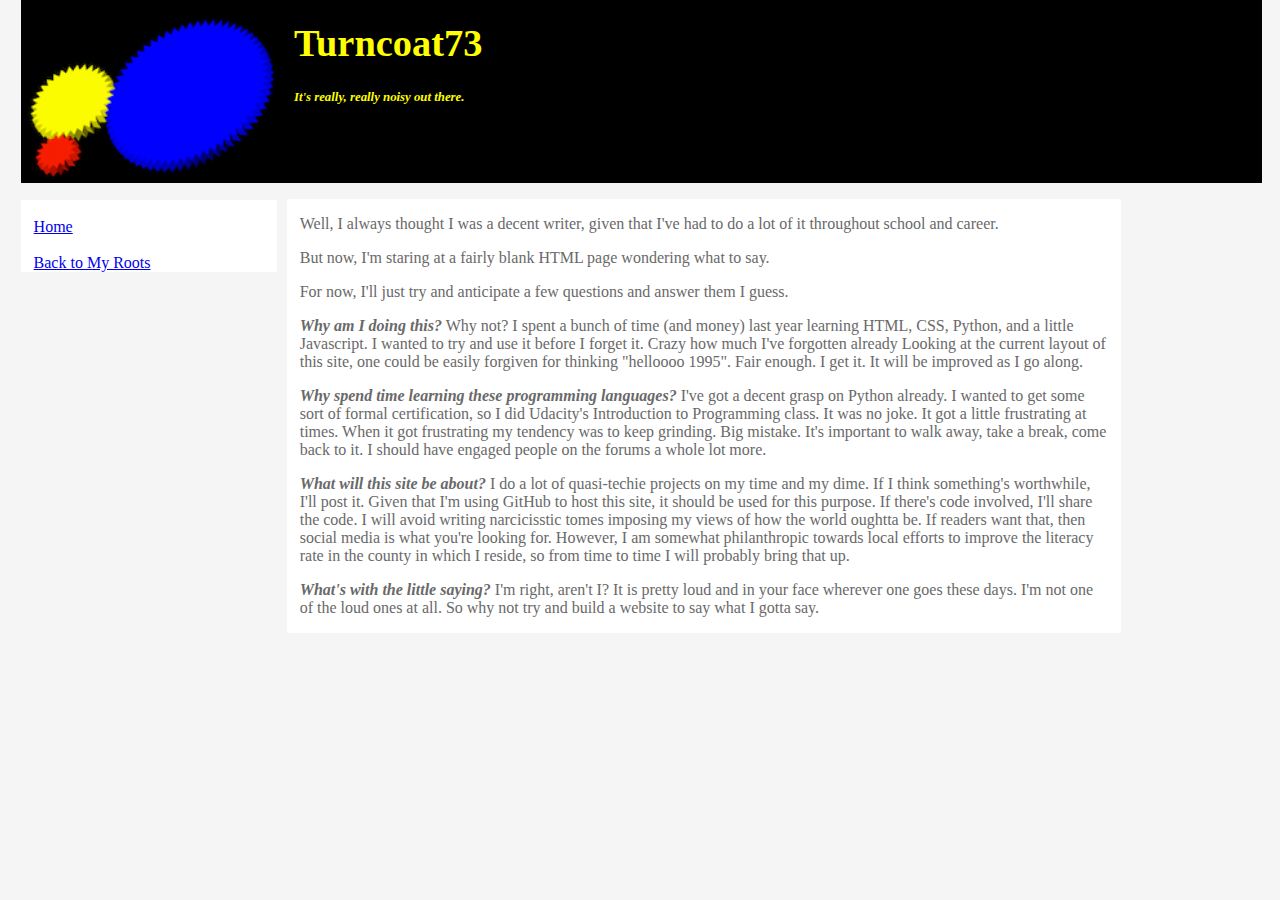
<file: index.html>
<!doctype html>

<html>

<head>
	<title>Turncoat73 - Home</title>
	<link rel="stylesheet" type="text/css" href="styles/style_main.css">
</head>

<body>


<div class="header">
	<div class="logo">
		<img src="images/gears_3_black.jpg" width="99%" alt="gear logo">
	</div>
	
	<div class="sitename">
		<h1>Turncoat73</h1>
		<h2><em><i>It's really, really noisy out there.</i></em></h2>
	</div>

</div>


<div style></div>


<div class="navbox">
	<br>
	<a href="index.html">Home</a>
	<br>
	<br>
	<a href="back_to_my_roots.html">Back to My Roots</a>
	<br>
</div>

<div class="textbox">
	<p>Well, I always thought I was a decent writer, given that I've had to do a lot of it throughout school and career.</p>

	<p>But now, I'm staring at a fairly blank HTML page wondering what to say.</p>	
	
	<p>For now, I'll just try and anticipate a few questions and answer them I guess.</p>
	
	<p><b><em>Why am I doing this?</em></b>  Why not?  I spent a bunch of time (and money) last year learning HTML, CSS, Python, and a little Javascript.  I wanted to try and use it before I forget it.  Crazy how much I've forgotten already  Looking at the current layout of this site, one could be easily forgiven for thinking "helloooo 1995".  Fair enough.  I get it.  It will be improved as I go along.</p>
		
	<p><b><em>Why spend time learning these programming languages?</em></b>  I've got a decent grasp on Python already.  I wanted to get some sort of formal certification, so I did Udacity's Introduction to Programming class.  It was no joke.  It got a little frustrating at times.  When it got frustrating my tendency was to keep grinding.  Big mistake.  It's important to walk away, take a break, come back to it.  I should have engaged people on the forums a whole lot more.</p>
	
	<p><b><em>What will this site be about?</em></b>  I do a lot of quasi-techie projects on my time and my dime.  If I think something's worthwhile, I'll post it. Given that I'm using GitHub to host this site, it should be used for this purpose.  If there's code involved, I'll share the code.  I will avoid writing narcicisstic tomes imposing my views of how the world oughtta be.  If readers want that, then social media is what you're looking for.  However, I am somewhat philanthropic towards local efforts to improve the literacy rate in the county in which I reside, so from time to time I will probably bring that up.</p>

	<p><b><em>What's with the little saying?</em></b>  I'm right, aren't I?  It is pretty loud and in your face wherever one goes these days.  I'm not one of the loud ones at all.  So why not try and build a website to say what I gotta say.</p>
	
	
	</div>

<div class="rightboxtext">

</div>

</body>

</html>
</file>
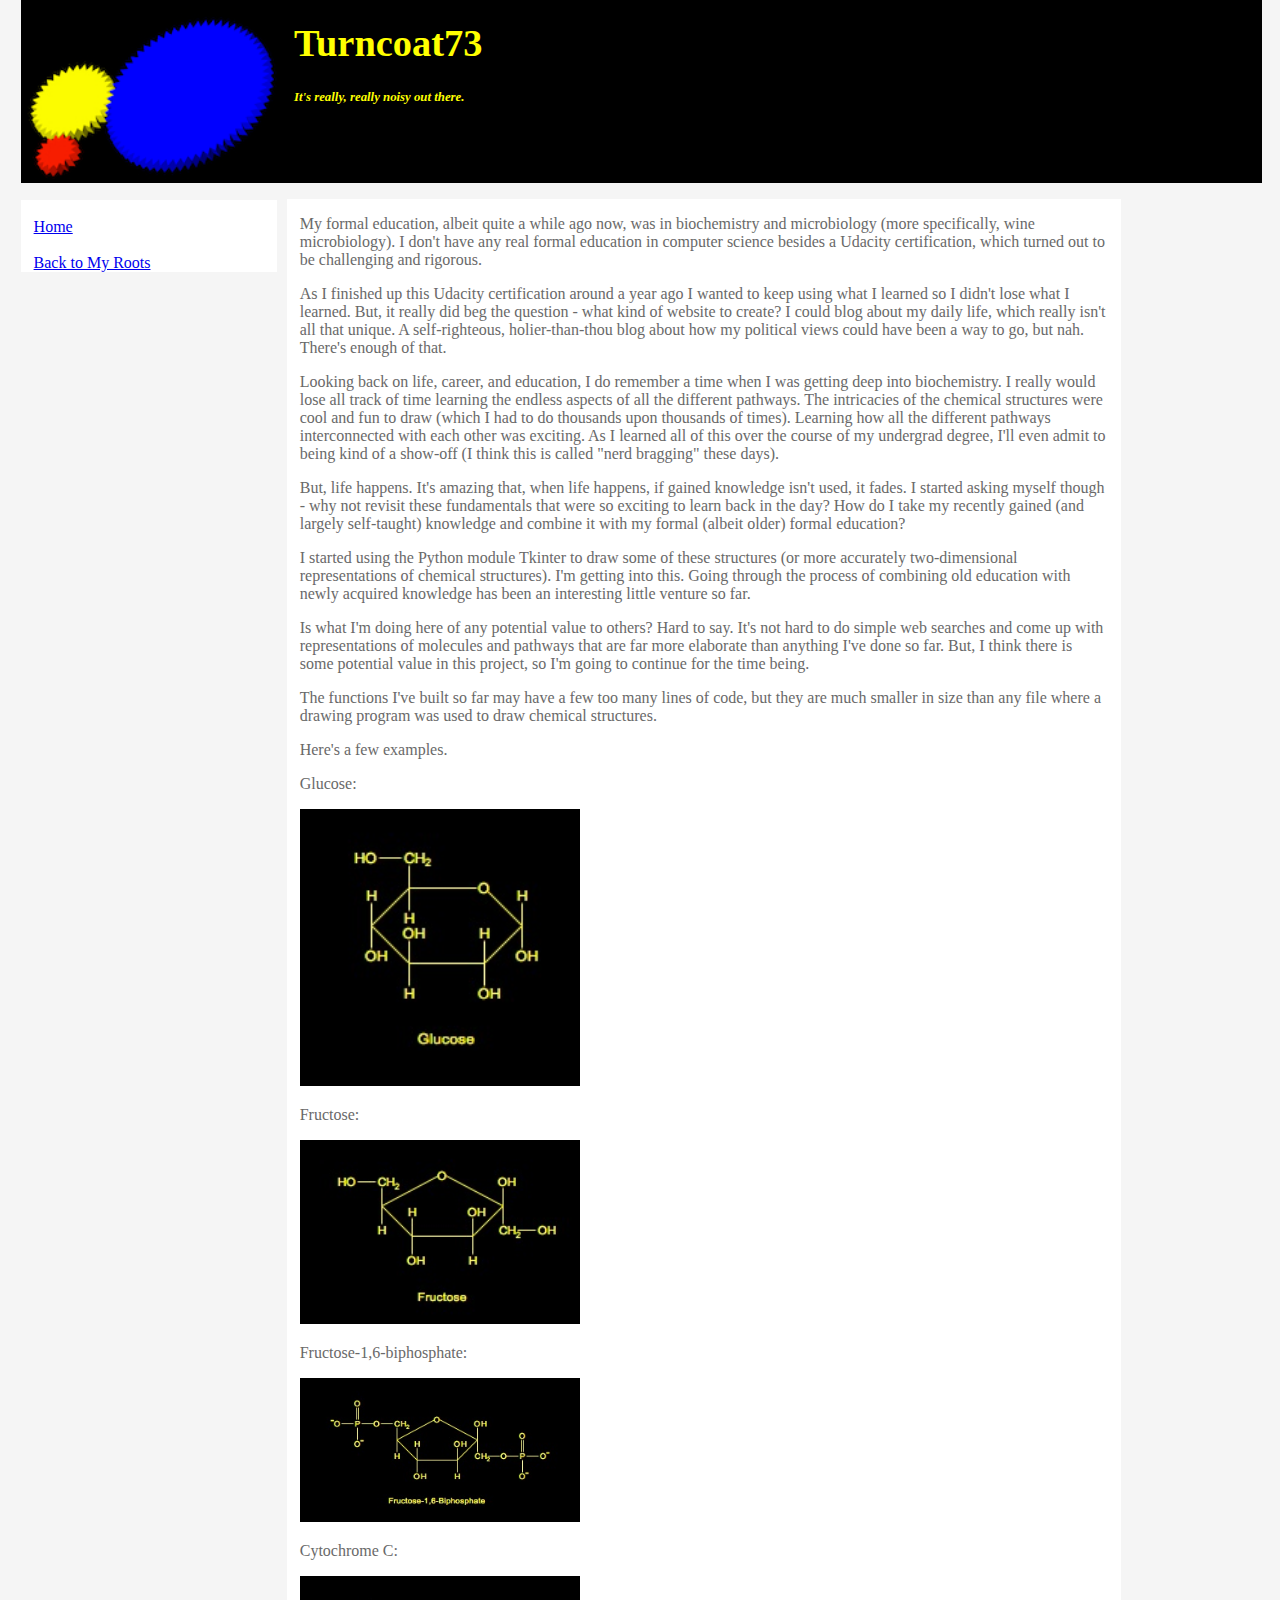
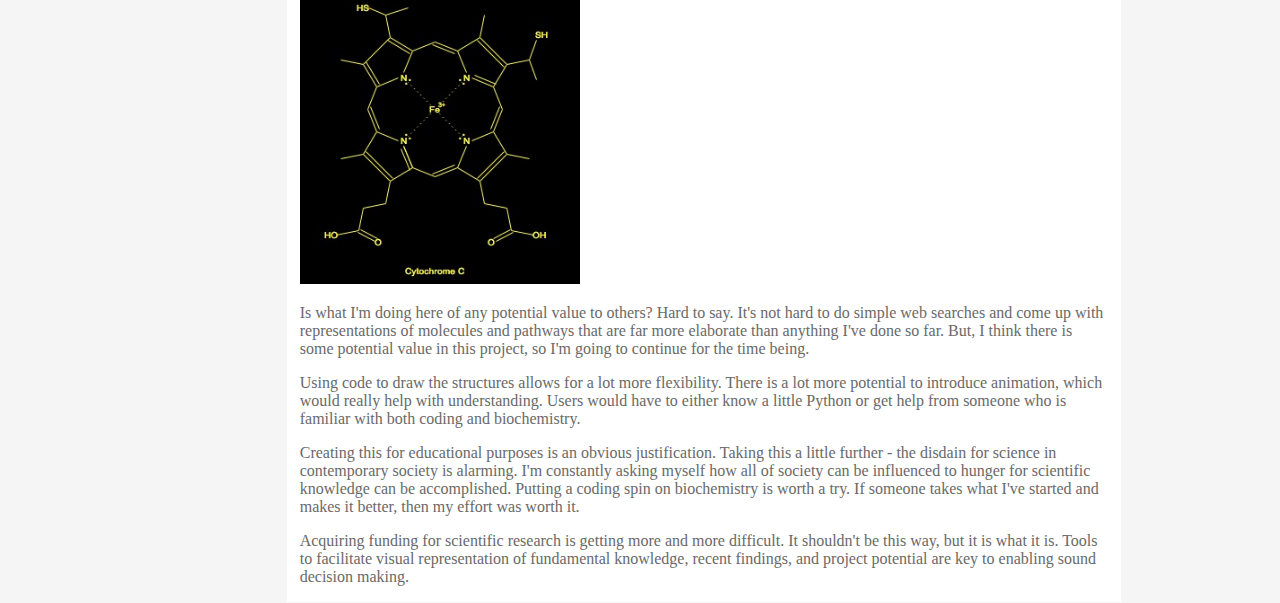
<file: back_to_my_roots.html>
<!doctype html>

<html>

<head>
	<title>Turncoat73 - Back to my Roots</title>
	<link rel="stylesheet" type="text/css" href="styles/style_main.css">
</head>

<body>


<div class="header">
	<div class="logo">
		<img src="images/gears_3_black.jpg" width="99%" alt="gear logo">
	</div>
	
	<div class="sitename">
		<h1>Turncoat73</h1>
		<h2><em><i>It's really, really noisy out there.</i></em></h2>
	</div>

</div>


<div style></div>


<div class="navbox">
	<br>
	<a href="index.html">Home</a>
	<br>
	<br>
	<a href="back_to_my_roots.html">Back to My Roots</a>
	<br>
</div>

<div class="textbox">
<p>My formal education, albeit quite a while ago now, was in biochemistry and microbiology (more specifically, wine microbiology).  I don't have any real formal education in computer science besides a Udacity certification, which turned out to be challenging and rigorous.</p>

<p>As I finished up this Udacity certification around a year ago I wanted to keep using what I learned so I didn't lose what I learned.  But, it really did beg the question - what kind of website to create?  I could blog about my daily life, which really isn't all that unique.  A self-righteous, holier-than-thou blog about how my political views could have been a way to go, but nah.  There's enough of that.</p>

<p>Looking back on life, career, and education, I do remember a time when I was getting deep into biochemistry.  I really would lose all track of time learning the endless aspects of all the different pathways.  The intricacies of the chemical structures were cool and fun to draw (which I had to do thousands upon thousands of times).  Learning how all the different pathways interconnected with each other was exciting.  As I learned all of this over the course of my undergrad degree, I'll even admit to being kind of a show-off (I think this is called "nerd bragging" these days).</p>

<p>But, life happens.  It's amazing that, when life happens, if gained knowledge isn't used, it fades.  I started asking myself though - why not revisit these fundamentals that were so exciting to learn back in the day?  How do I take my recently gained (and largely self-taught) knowledge and combine it with my formal (albeit older) formal education?</p>

<p>I started using the Python module Tkinter to draw some of these structures (or more accurately two-dimensional representations of chemical structures).  I'm getting into this.  Going through the process of combining old education with newly acquired knowledge has been an interesting little venture so far.</p>

<p>Is what I'm doing here of any potential value to others?  Hard to say.  It's not hard to do simple web searches and come up with representations of molecules and pathways that are far more elaborate than anything I've done so far.  But, I think there is some potential value in this project, so I'm going to continue for the time being.</p>

<p>The functions I've built so far may have a few too many lines of code, but they are much smaller in size than any file where a drawing program was used to draw chemical structures.</p>

<p>Here's a few examples.</p>

<p>Glucose:</p>
<div class="photo">
<img src="images/glucose.jpg" width="99%" alt="Glucose">
</div>

<p>Fructose:</p>
<div class="photo">
<img src="images/fructose.jpg" width="99%" alt="Fructose">
</div>

<p>Fructose-1,6-biphosphate:</p>
<div class="photo">
<img src="images/fructose_1_6_biphos.jpg" width="99%" alt="Fructose-1,6-biphosphate">
</div>

<p>Cytochrome C:</p>
<div class="photo">
<img src="images/cyto_c.jpg" width="99%" alt="Cytochrome C">
</div>

<p>Is what I'm doing here of any potential value to others?  Hard to say.  It's not hard to do simple web searches and come up with representations of molecules and pathways that are far more elaborate than anything I've done so far.  But, I think there is some potential value in this project, so I'm going to continue for the time being.</p>

<p>Using code to draw the structures allows for a lot more flexibility.  There is a lot more potential to introduce animation, which would really help with understanding.  Users would have to either know a little Python or get help from someone who is familiar with both coding and biochemistry.</p>

<p>Creating this for educational purposes is an obvious justification.  Taking this a little further - the disdain for science in contemporary society is alarming.  I'm constantly asking myself how all of society can be influenced to hunger for scientific knowledge can be accomplished.  Putting a coding spin on biochemistry is worth a try.  If someone takes what I've started and makes it better, then my effort was worth it.</p>

<p>Acquiring funding for scientific research is getting more and more difficult.  It shouldn't be this way, but it is what it is.  Tools to facilitate visual representation of fundamental knowledge, recent findings, and project potential are key to enabling sound decision making.</p>


 





</div>

<div class="rightboxtext">

</div>

</body>

</html>
</file>
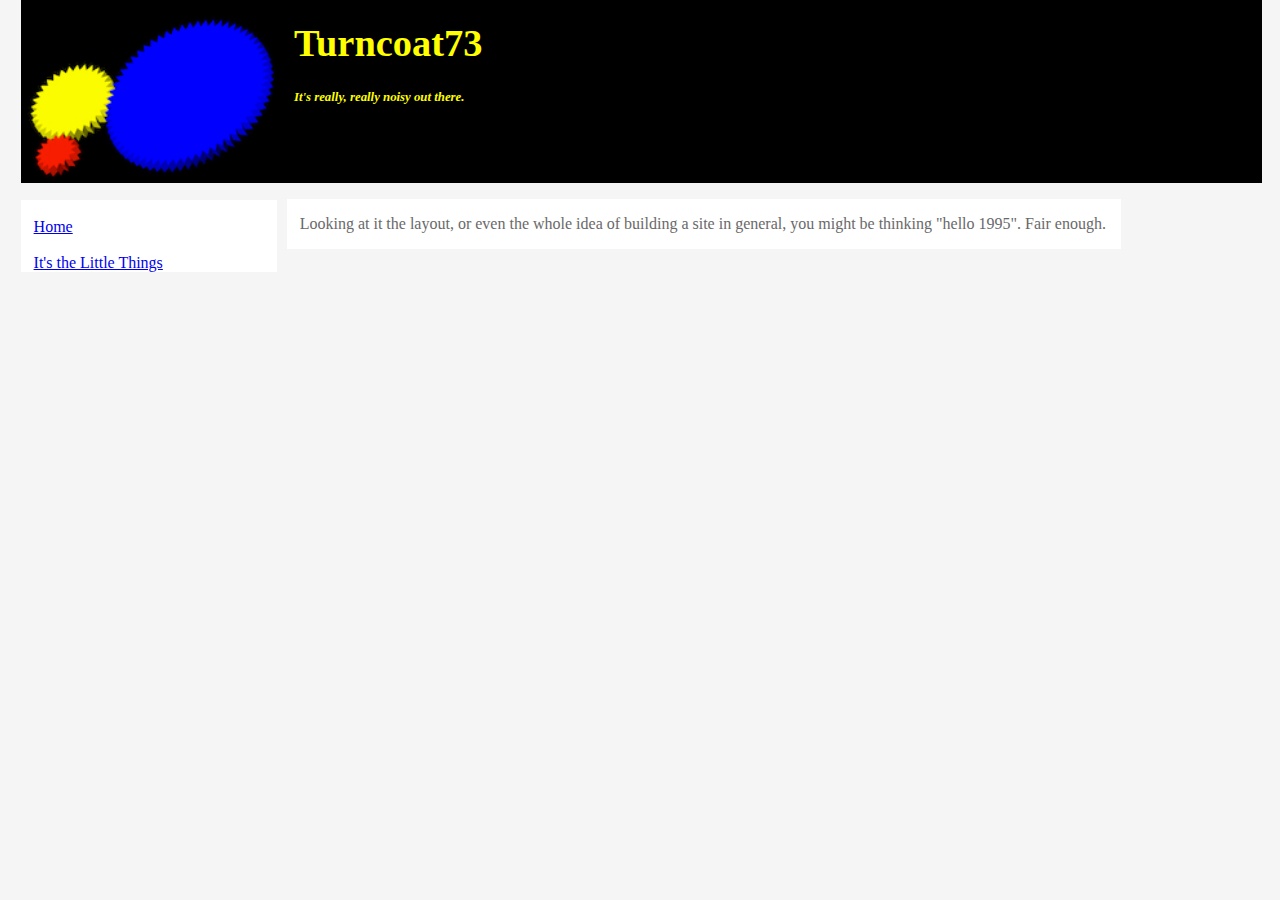
<file: little_things.html>
<!doctype html>

<html>

<head>
	<title>Turncoat73 - It's the Little Things</title>
	<link rel="stylesheet" type="text/css" href="styles/style_main.css">
</head>

<body>


<div class="header">
	<div class="logo">
		<img src="images/gears_3_black.jpg" width="99%" alt="gear logo">
	</div>
	
	<div class="sitename">
		<h1>Turncoat73</h1>
		<h2><em><i>It's really, really noisy out there.</i></em></h2>
	</div>

</div>


<div style></div>


<div class="navbox">
	<br>
	<a href="index.html">Home</a>
	<br>
	<br>
	<a href="little_things.html">It's the Little Things</a>
	<br>
</div>

<div class="textbox">

<p>Looking at it the layout, or even the whole idea of building a site in general, you might be thinking "hello 1995".  Fair enough.</p>  

</div>

<div class="rightboxtext">

</div>

</body>

</html>
</file>
<file: styles/style_main.css>
body {
	background-color: WhiteSmoke;
}


.header {
	position: fixed;
	float: left;
	width: 97%;
	margin-top:-2%;
	margin-left:1%;
	/*border:1px solid black*/;
	background-color: Black;
}

.logo {
	float: left;
	width: 21%;
	/*border:1px solid black*/;
}

.sitename {
	float: left;
	padding: 1%;
	width: 76%;
	background-color: black;
	/*border:1px solid black*/;
}

h1 {
	color: yellow;
	font-size: 3vw;
}

h2 {
	color: yellow;
	font-size: 1vw;
}

p {
	color: DimGray;
}


.style {
	clear: all;
}


.navbox {
	position: fixed;
	float: left;
	/*border: 1px solid LightGray*/;
	margin-left:1%;
	margin-top:15%;
	padding-left:1%;
	padding-right:1%;
	width: 18%;
	background-color: White;
}

.textbox {
	float: left;
	border:1px solid WhiteSmoke;
	margin-top:15%;
	margin-left:22%;
	margin-right:1%;
	padding-left:1%;
	padding-right:1%;
	width: 64%;
	background-color: White;
}

.photo {
	width: 35%;
	/*border:1px solid black*/;
}



.rightboxtext {
	position: fixed;
	/*float: left;*/
	/*border:1px solid LightGray*/;
	width:8%;
	margin-left:88%;
	margin-top:15%;
	padding-left:1%;
	padding-right:1%;
	background-color: White;
}
</file>
